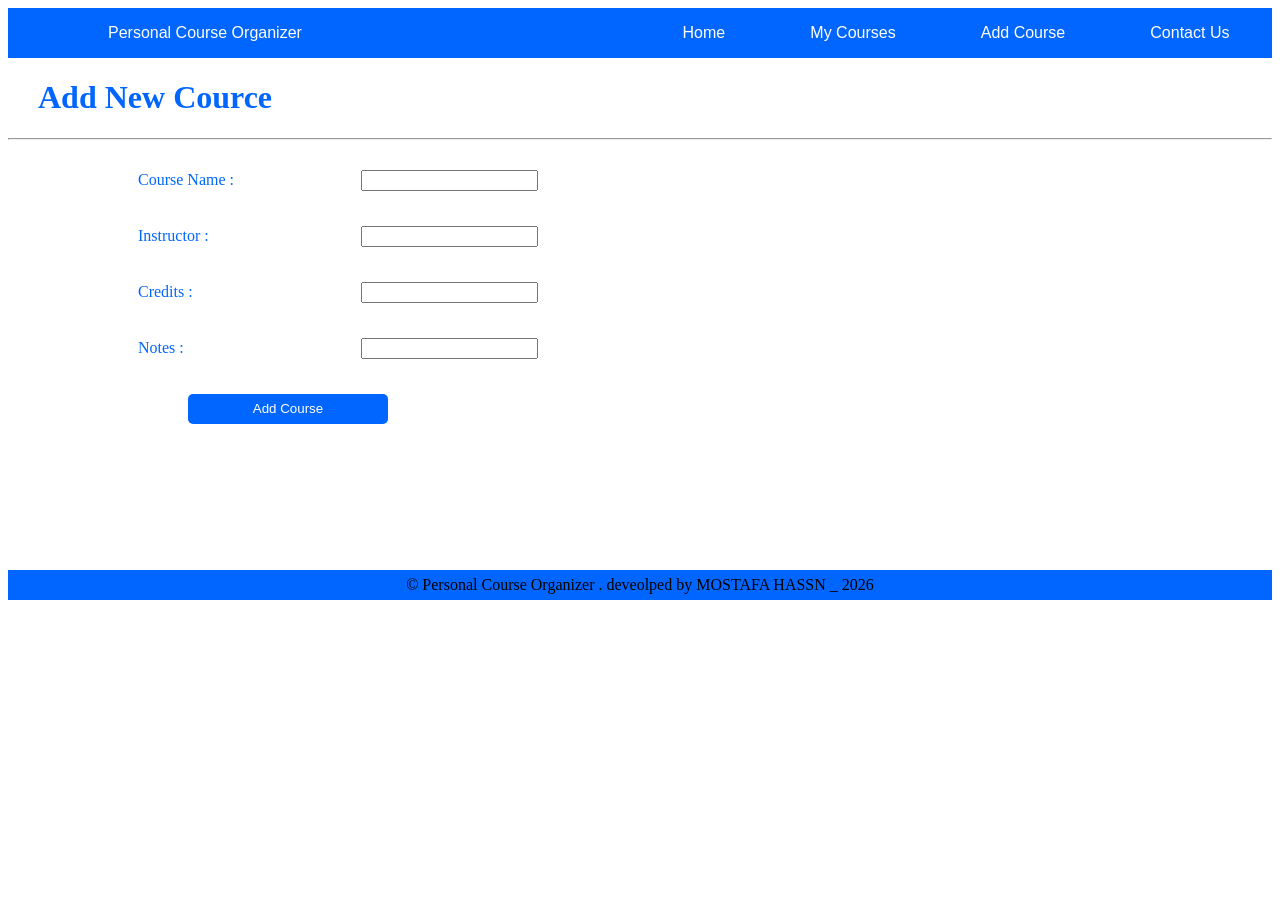
<file: addCourse.html>
<!DOCTYPE html>
<html lang="en">
<head>
    <meta charset="UTF-8">
    <meta name="viewport" content="width=device-width, initial-scale=1.0">
    <title>add cource</title>
<link rel="stylesheet" href="css/master.css">
</head>
<body>
   
    <header>
    <div class="addcource">
        <nav>
        <div class="logo">
            Personal Course Organizer
        </div>
        <div class="links">
            <a href="index.html">Home</a>
            <a href="courses.html">My Courses</a>
            <a href="addCourse.html">Add Course</a>
            <a href="contactUs.html">Contact Us</a>


        </div>
     </nav>
     <div class="add">
        <h1>
            Add New Cource
        </h1>
        <hr>
     </div>
    </header>
    <main>
     <section>
        <form>
            <div>
             <label >Course Name :</label>
             <input type="text">
            </div>
            <div>
             <label >Instructor :</label>
             <input type="text">
            </div>
            <div>
             <label >Credits :</label>
             <input type="text">
            </div>
            <div>
             <label >Notes :</label>
             <input type="text">
            </div>
            
            
            
            
            <button type="submit"> Add Course </button>
               
        </form>
        

     </section>
    </div>
   
    </main>  
     <footer>
       © Personal Course Organizer . deveolped by MOSTAFA HASSN _ 2026
     </footer>
</body>
</html>
</file>
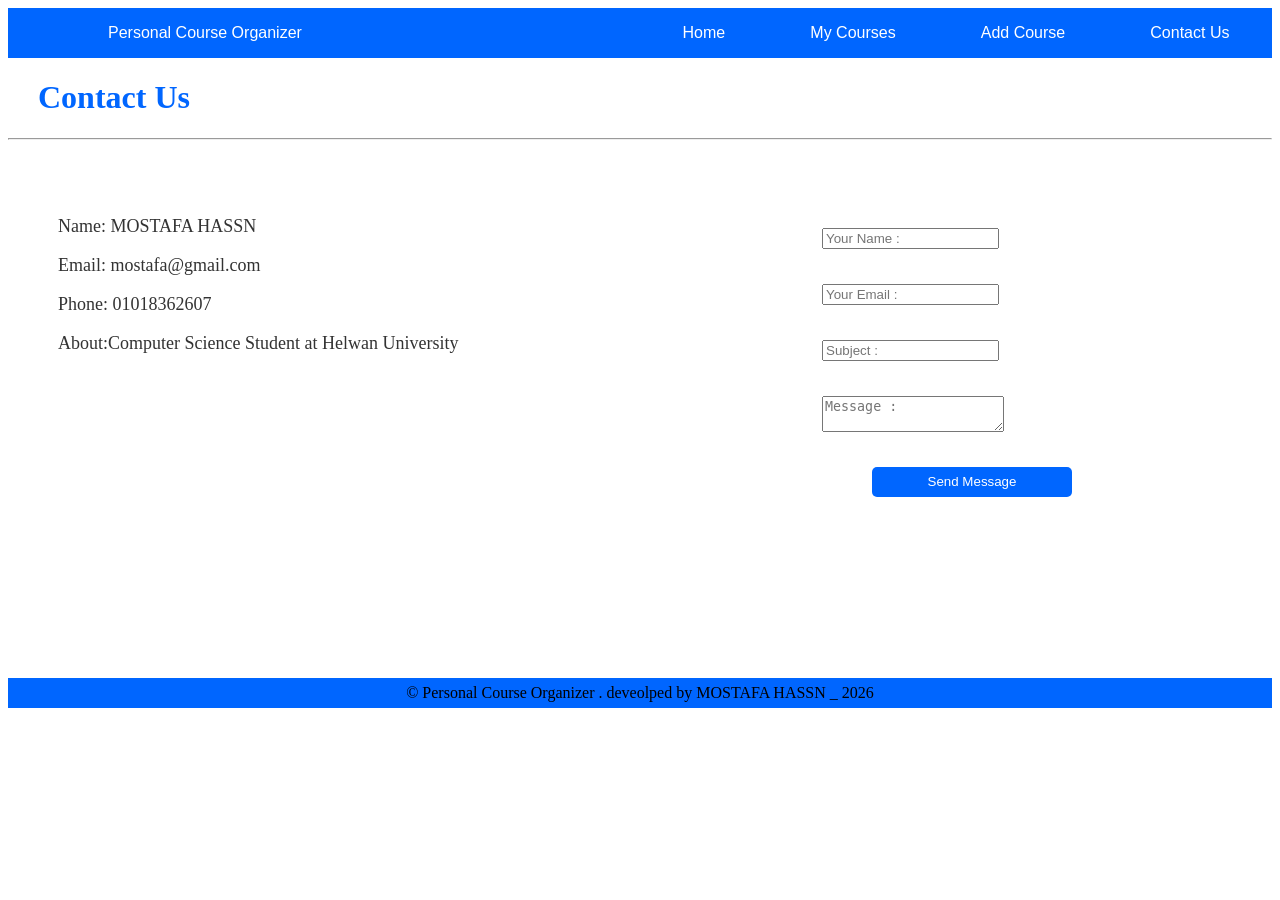
<file: contactUs.html>
<!DOCTYPE html>
<html lang="en">
<head>
    <meta charset="UTF-8">
    <meta name="viewport" content="width=device-width, initial-scale=1.0">
    <title>contact us</title>
    <link rel="stylesheet" href="css/master.css">
</head>
<body>
<header>
    <div>
        <nav>
        <div class="logo">
            Personal Course Organizer
        </div>
        <div class="links">
            <a href="index.html">Home</a>
            <a href="courses.html">My Courses</a>
            <a href="addCourse.html">Add Course</a>
            <a href="contactUs.html">Contact Us</a>


        </div>
     </nav>
     <div class="contact">
        <h1> Contact Us </h1>
        <hr>
     </div>
    </div>
 </header>
 <main>
      <section class="contactsec">
        <div class="info">
            <p>
                Name: MOSTAFA HASSN
            </p>
            <p>Email: mostafa@gmail.com</p>
            <p>Phone: 01018362607</p>
            <p> About:Computer Science Student at Helwan University</p>
        </div>
     
       <div class="contact-form">
      <form class="co">
        <div>
             <input type="text" placeholder="Your Name :" required>
        </div>
        <div>
            <input type="email" placeholder="Your Email :" required>

        </div>
        <div>
            <input type="text" placeholder="Subject :">

        </div>
        <div>
            <textarea placeholder="Message :"></textarea>

        </div>
       
        
        
        
        <button type="submit">Send Message</button>
      </form>
    </div>

     </section>

 </main>
     <footer>
     © Personal Course Organizer . deveolped by MOSTAFA HASSN _ 2026
    </footer>
</body>
</html>
</file>
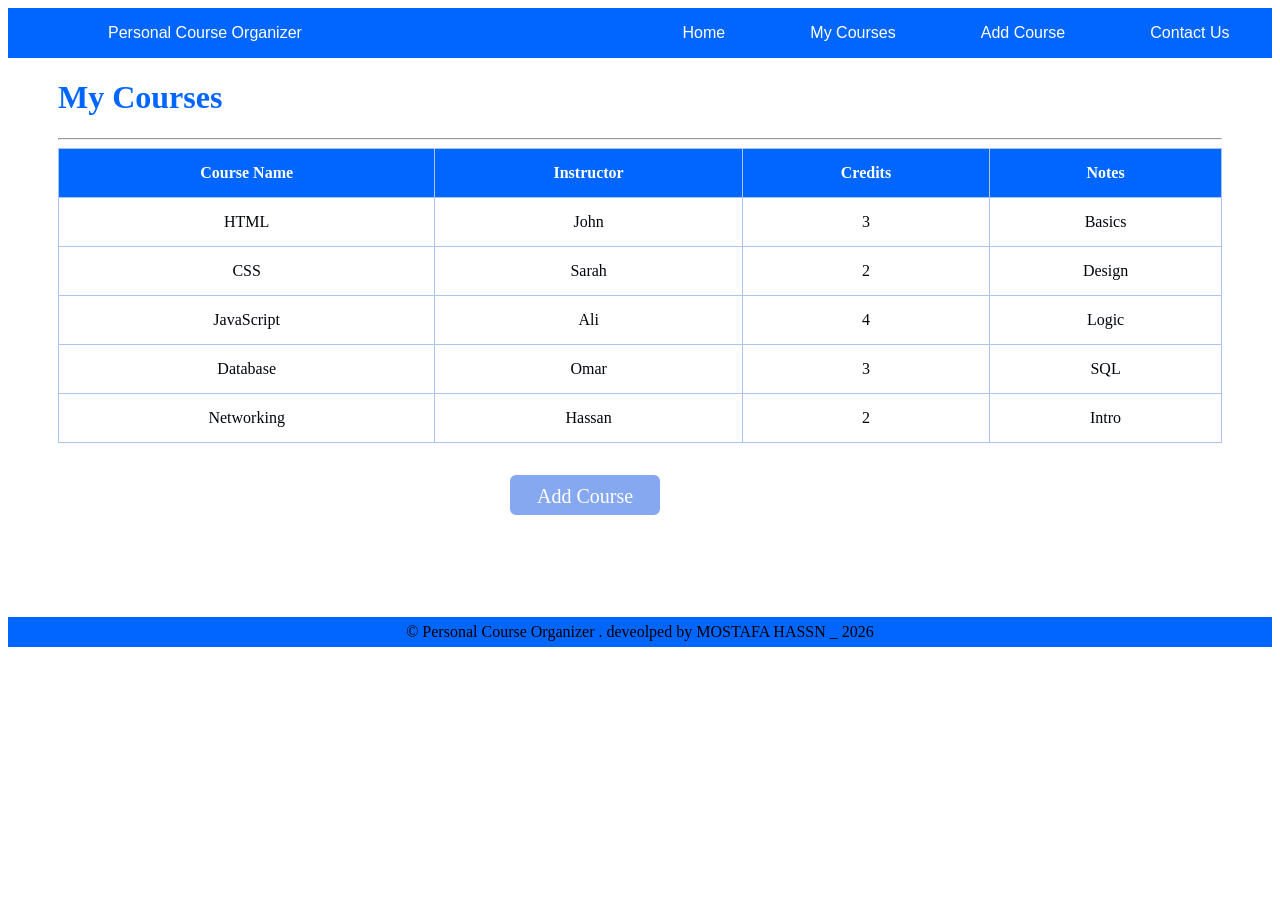
<file: courses.html>
<!DOCTYPE html>
<html lang="en">
<head>
    <meta charset="UTF-8">
    <meta name="viewport" content="width=device-width, initial-scale=1.0">
    <title>My Courses</title>
    <link rel="stylesheet" href="css/master.css">
</head>
<body>
    <header>
    <div class="courses">
        <nav>
        <div class="logo">
            Personal Course Organizer
        </div>
        <div class="links">
            <a href="index.html">Home</a>
            <a href="courses.html">My Courses</a>
            <a href="addCourse.html">Add Course</a>
            <a href="contactUs.html">Contact Us</a>


        </div>
     </nav>
     <main>
     <div class="mycourses">
        <h1>my courses</h1>
        <hr>
     </header>
    </div>
    <section>
        <table>
             <thead>
                <tr>
                    <th>Course Name</th>
                    <th>Instructor</th>
                    <th>Credits</th>
                    <th>Notes</th>
                </tr>
            </thead>
            <tbody>
                    <tr><td>HTML</td><td>John</td><td>3</td><td>Basics</td></tr>
                    <tr><td>CSS</td><td>Sarah</td><td>2</td><td>Design</td></tr>
                    <tr><td>JavaScript</td><td>Ali</td><td>4</td><td>Logic</td></tr>
                    <tr><td>Database</td><td>Omar</td><td>3</td><td>SQL</td></tr>
                    <tr><td>Networking</td><td>Hassan</td><td>2</td><td>Intro</td></tr>
            </tbody>
        </table>
    </section>
    <section class="add">

    
     <div class="get">
        <a href="addCourse.html">Add Course </a>
     </div>
   </section>
    </div>
</main>
    <footer>
       © Personal Course Organizer . deveolped by MOSTAFA HASSN _ 2026
    </footer>
</body>
</html>
</file>
<file: css/master.css>
.Home {
    margin: 0px;
    padding: 0px;
    border: 0px;
    height: 100vh;
    width: 100%;
    background-image: url("../image/wallpaperbetter.jpg");
    background-position: center;
    background-size: cover;
}

/* nav */

nav {
    width: 100%;
    height: 50px;
    padding: 0%;
    margin: 0%;
    border: 0%;
    background-color: rgb(0, 102, 255);
    display: flex;
    justify-content: space-between;
    font-family: Arial, Helvetica, sans-serif;
    align-items: center;
    color: #fff;
    position: sticky;
    z-index: 10000;

}

.logo {
    background-color: rgba(0, 0, 255, 0);
    display: flex;
    justify-self: start;
    border: 0%;
    padding-left: 100px;
    width: 30%;
    text-align: center;
    align-items: center;
}

.links {
    background-color: rgba(0, 0, 0, 0);
    display: flex;
    justify-content: space-around;
    width: 50%;
    height: inherit;
    text-align: center;
    text-decoration: none;
    align-items: center;
    color: #fff;



}

.links a {
    text-decoration: none;
    color: #fff;
    transition-duration: 0.5s;
    padding: 10px 15px;
    display: flex;
    justify-content: center;
    align-items: center;
    height: auto;



}

.links :hover {
    background-color: rgb(164, 165, 243);

    color: #fff;
    border-radius: 5px;


}

footer {
    background-color: rgb(0, 102, 255);
    width: 100%;
    height: 30px;
    text-align: center;
    display: flex;
    justify-content: center;
    align-items: center;

}

/* text */
.we {
    padding-top: 40px;
    width: 50%;
    color: rgb(37, 99, 233);
}

.we h1 {
    padding-left: 50px;
    font-size: 60px;
    padding-bottom: 20px;

}

.we h2 {
    padding-bottom: 30px;
    font-size: 30px;



}

/* link get */
.get {
    border: 2px solid white;
    border-radius: 8px;
    background-color: rgb(133, 168, 241);
    width: 150px;
    height: 40px;
    font-size: 20px;

    margin-left: 100px;
    margin-top: 50px;
    text-align: center;

}

.get a {
    padding-top: 80px;
    text-decoration: none;
    color: #ffffff;
    height: 10px;
    width: 100px;
    transition-duration: 0.5s;
    font-size: 20px;

    border-radius: 5px;
    padding: 10px 20px;

    display: inline-block;

}

.get :hover {
    background-color: rgb(0, 81, 255);
    height: 20px;
    width: 110px;
}

/* my courses */
.mycourses {
    color: rgb(0, 102, 255);
    padding-left: 50px;
    padding-right: 50px;
    font-style: normal;
    text-transform: capitalize;
}

section {
    padding-left: 50px;
    padding-right: 50px;

}

table {
    width: 100%;
    border-collapse: collapse;
    color: rgb(1, 5, 12);





}

th,
td,
table {
    border: 1px solid rgb(171, 198, 235);
    padding: 15px;
    text-transform: capitalize;


}

td {
    text-align: center;
}

th {
    color: #fff;
    background-color: rgb(0, 102, 255);
}

.add div {
    margin-left: 450px;
    margin-bottom: 100px;
    margin-top: 30px;
}

/* add new course  */
.add h1 {
    color: rgb(0, 102, 255);
    margin-left: 30px;
}

form {

    display: flex;
    flex-direction: column;
    width: 400px;
    height: 400px;
    margin-left: 80px;
    margin-top: 30px;

}

form div {
    display: flex;
    align-items: center;
    justify-content: space-between;
    margin-bottom: 35px;
    color: rgb(0, 102, 255);

}

form button {
    color: white;
    width: 200px;
    height: 30px;
    margin-left: 50px;
    background: rgb(0, 102, 255);
    border: none;
    border-radius: 5px;

}

button:hover {
    background-color: rgb(184, 184, 207);
}

/* contact us  */
.contact h1 {
    color: rgb(0, 102, 255);
    margin-left: 30px;

}

.contactsec {
    display: flex;
    justify-content: space-between;
    align-items: flex-start;
    padding: 50px;
    flex-wrap: wrap;
}

.info {
    flex: 1;
    min-width: 250px;
}

.info p {
    font-size: 18px;
    margin-bottom: 10px;
    color: #333;
}

.co div {
    padding-bottom: 0.085%px;
    color: #333;

}

/* ==================== RESPONSIVE DESIGN ==================== */

/* Tablets and smaller screens (768px and below) */
@media (max-width: 768px) {
    nav {
        height: auto;
        flex-wrap: wrap;
        padding: 10px 0;
    }

    .logo {
        padding-left: 20px;
        width: auto;
        flex: 1;
        text-align: left;
    }

    .links {
        width: 100%;
        justify-content: center;
        gap: 10px;
        padding: 10px 0;
    }

    .links a {
        padding: 8px 12px;
        font-size: 14px;
    }

    .we {
        width: 90%;
        padding-left: 15px;
        padding-right: 15px;
    }

    .we h1 {
        padding-left: 0;
        font-size: 40px;
    }

    .we h2 {
        padding-left: 0;
        font-size: 22px;
    }

    .get {
        margin-left: 15px;
        width: 140px;
    }

    .mycourses,
    section {
        padding-left: 20px;
        padding-right: 20px;
    }

    table {
        font-size: 13px;
    }

    th,
    td {
        padding: 10px;
    }

    .add div {
        margin-left: auto;
        margin-right: auto;
        text-align: center;
        margin-bottom: 50px;
    }

    form {
        width: 90%;
        max-width: 400px;
        height: auto;
        margin-left: auto;
        margin-right: auto;
    }

    form div {
        flex-direction: column;
        align-items: flex-start;
    }

    form input,
    form textarea {
        width: 100%;
        padding: 8px;
        margin-top: 5px;
        box-sizing: border-box;
    }

    form button {
        margin-left: auto;
        margin-right: auto;
        width: 80%;
    }

    .contact h1 {
        margin-left: 20px;
    }

    .add h1 {
        margin-left: 20px;
    }

    .contactsec {
        padding: 20px;
        flex-direction: column;
    }

    .info,
    .co {
        width: 100%;
    }
}

/* Mobile screens (480px and below) */
@media (max-width: 480px) {
    nav {
        height: auto;
        flex-direction: column;
    }

    .logo {
        padding-left: 15px;
        padding-right: 15px;
        width: 100%;
        text-align: center;
        font-size: 14px;
    }

    .links {
        width: 100%;
        flex-direction: column;
        padding: 8px 0;
    }

    .links a {
        padding: 6px 10px;
        font-size: 12px;
        width: 90%;
    }

    footer {
        height: auto;
        padding: 8px;
        font-size: 12px;
    }

    .Home {
        height: auto;
        min-height: 100vh;
    }

    .we {
        width: 95%;
        padding-left: 10px;
        padding-right: 10px;
        padding-top: 20px;
    }

    .we h1 {
        font-size: 28px;
        padding-bottom: 15px;
    }

    .we h2 {
        font-size: 18px;
        padding-bottom: 20px;
    }

    .get {
        margin-left: 10px;
        width: 120px;
        height: 38px;
        font-size: 16px;
    }

    .get a {
        padding: 8px 15px;
        font-size: 14px;
    }

    .mycourses {
        padding-left: 15px;
        padding-right: 15px;
    }

    section {
        padding-left: 15px;
        padding-right: 15px;
        overflow-x: auto;
    }

    table {
        font-size: 11px;
    }

    th,
    td {
        padding: 8px 5px;
    }

    .add div {
        margin-left: 0;
        margin-bottom: 30px;
    }

    .add h1,
    .contact h1 {
        margin-left: 15px;
    }

    form {
        width: 95%;
        height: auto;
        margin-left: auto;
        margin-right: auto;
    }

    form label {
        display: block;
        margin-bottom: 5px;
    }

    form input,
    form textarea {
        width: 100%;
        padding: 8px;
        margin-bottom: 10px;
        box-sizing: border-box;
    }

    form button {
        width: 90%;
        margin-left: auto;
        margin-right: auto;
        height: 38px;
    }

    .contactsec {
        padding: 15px;
        flex-direction: column;
    }

    .info,
    .co {
        width: 100%;
    }

    .info p {
        font-size: 16px;
    }
}
</file>
